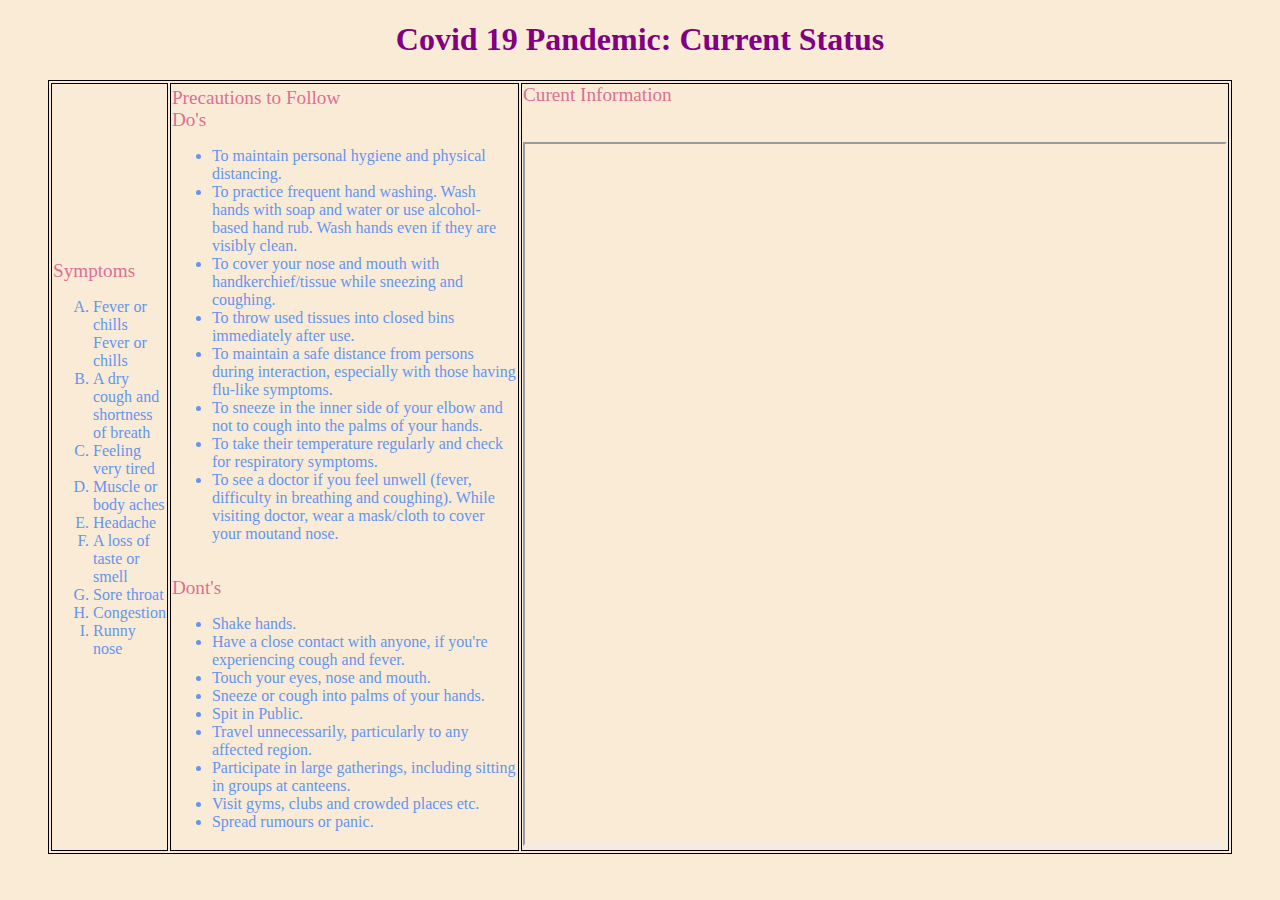
<file: index.html>
<!DOCTYPE html>
<html>
    <head>
        <title>Covid 19 Pandemic: Current Status</title>
        <link rel="icon" href="covid 19 icon.png">
        <link rel="stylesheet" href="covid19.css">
    </head>
    <body>
        <center>
        <h1> Covid 19 Pandemic: Current Status </h1>
        <table>
            <tr>
                <td>
                    <span> Symptoms </span>
                    <br>
                    <ol type="A">
                    <li> Fever or chills Fever or chills </li>
                    <li> A dry cough and shortness of breath </li>
                    <li> Feeling very tired </li>
                    <li> Muscle or body aches </li>
                    <li> Headache </li>
                    <li> A loss of taste or smell </li>
                    <li> Sore throat </li>
                    <li> Congestion </li>
                    <li> Runny nose </li>
                    </ol>
                </td>
                <td width="500">
                    <span> Precautions to Follow </span>
                    <br>
                    <span> Do's </span>
                    <br>
                    <ul>
                    <li> To maintain personal hygiene and physical distancing.</li>
                    <li> To practice frequent hand washing. Wash hands with soap and water or use alcohol-based hand rub. Wash hands even if they are visibly clean.</li> 
                    <li> To cover your nose and mouth with handkerchief/tissue while sneezing and coughing. </li>
                    <li> To throw used tissues into closed bins immediately after use. </li>
                    <li> To maintain a safe distance from persons during interaction, especially with those having flu-like symptoms.</li>
                    <li> To sneeze in the inner side of your elbow and not to cough into the palms of your hands. </li>
                    <li> To take their temperature regularly and check for respiratory symptoms. </li>
                    <li> To see a doctor if you feel unwell (fever, difficulty in breathing and coughing). While visiting doctor, wear a mask/cloth to cover your moutand nose.</li>
                    </ul>
                    <br>
                    <span> Dont's </span>
                    <br>
                    <ul>
                    <li> Shake hands.</li>
                    <li> Have a close contact with anyone, if you're experiencing cough and fever.</li>
                    <li> Touch your eyes, nose and mouth. </li>
                    <li> Sneeze or cough into palms of your hands. </li>
                    <li> Spit in Public.</li>
                    <li> Travel unnecessarily, particularly to any affected region. </li>
                    <li> Participate in large gatherings, including sitting in groups at canteens.</li>
                    <li> Visit gyms, clubs and crowded places etc. </li>
                    <li> Spread rumours or panic. </li>
                    </ul>
                </td>
                <td width="600">
                    <span> Curent Information </span>
                    <br><br><br>
                    <iframe width="700" height="700" src="https://covid19.who.int/table" ></iframe>
                </td>
            </tr>
        </table>
        </center>
    </body>
</html>
</file>
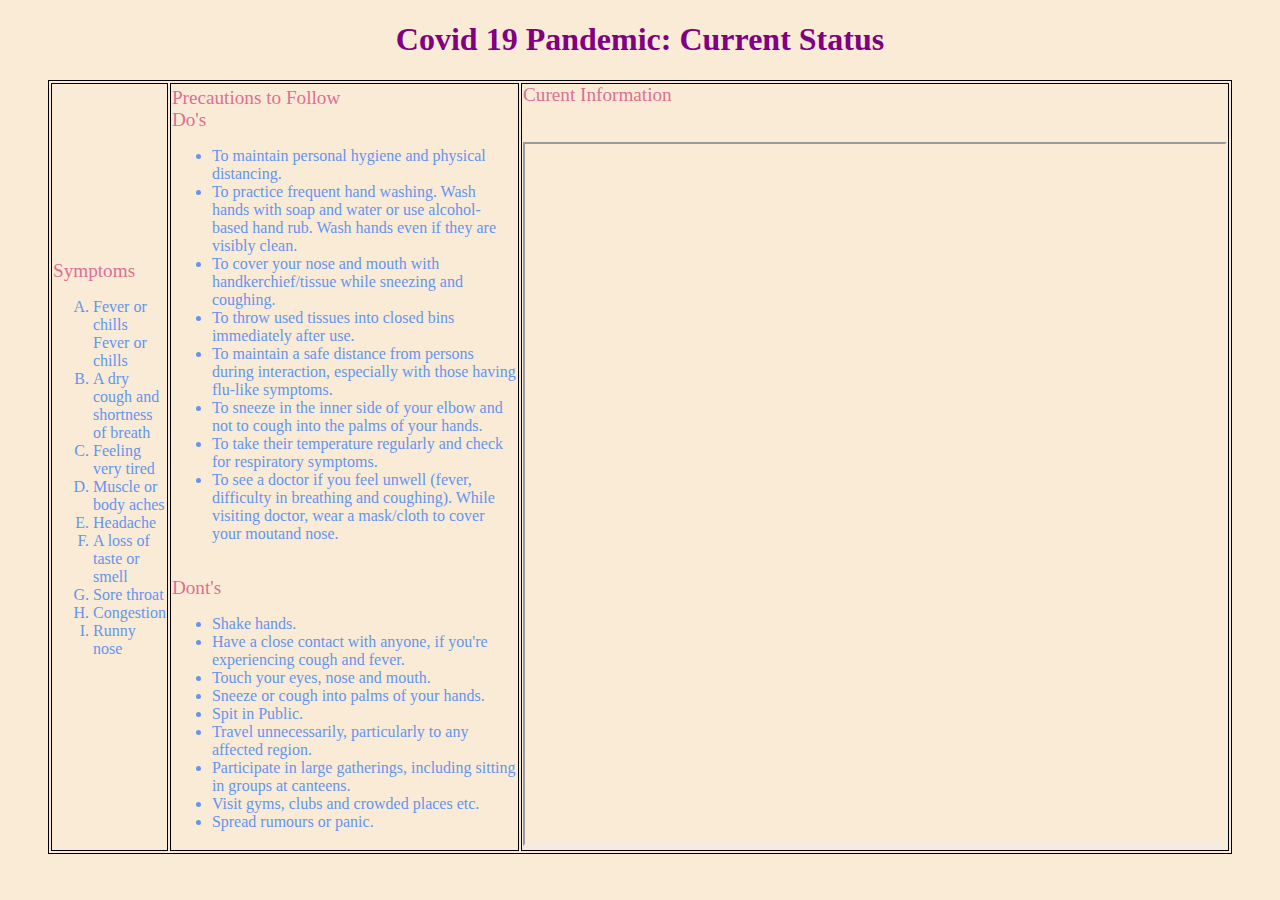
<file: covid19.html>
<!DOCTYPE html>
<html>
    <head>
        <title>Covid 19 Pandemic: Current Status</title>
        <link rel="icon" href="covid 19 icon.png">
        <link rel="stylesheet" href="covid19.css">
    </head>
    <body>
        <center>
        <h1> Covid 19 Pandemic: Current Status </h1>
        <table>
            <tr>
                <td>
                    <span> Symptoms </span>
                    <br>
                    <ol type="A">
                    <li> Fever or chills Fever or chills </li>
                    <li> A dry cough and shortness of breath </li>
                    <li> Feeling very tired </li>
                    <li> Muscle or body aches </li>
                    <li> Headache </li>
                    <li> A loss of taste or smell </li>
                    <li> Sore throat </li>
                    <li> Congestion </li>
                    <li> Runny nose </li>
                    </ol>
                </td>
                <td width="500">
                    <span> Precautions to Follow </span>
                    <br>
                    <span> Do's </span>
                    <br>
                    <ul>
                    <li> To maintain personal hygiene and physical distancing.</li>
                    <li> To practice frequent hand washing. Wash hands with soap and water or use alcohol-based hand rub. Wash hands even if they are visibly clean.</li> 
                    <li> To cover your nose and mouth with handkerchief/tissue while sneezing and coughing. </li>
                    <li> To throw used tissues into closed bins immediately after use. </li>
                    <li> To maintain a safe distance from persons during interaction, especially with those having flu-like symptoms.</li>
                    <li> To sneeze in the inner side of your elbow and not to cough into the palms of your hands. </li>
                    <li> To take their temperature regularly and check for respiratory symptoms. </li>
                    <li> To see a doctor if you feel unwell (fever, difficulty in breathing and coughing). While visiting doctor, wear a mask/cloth to cover your moutand nose.</li>
                    </ul>
                    <br>
                    <span> Dont's </span>
                    <br>
                    <ul>
                    <li> Shake hands.</li>
                    <li> Have a close contact with anyone, if you're experiencing cough and fever.</li>
                    <li> Touch your eyes, nose and mouth. </li>
                    <li> Sneeze or cough into palms of your hands. </li>
                    <li> Spit in Public.</li>
                    <li> Travel unnecessarily, particularly to any affected region. </li>
                    <li> Participate in large gatherings, including sitting in groups at canteens.</li>
                    <li> Visit gyms, clubs and crowded places etc. </li>
                    <li> Spread rumours or panic. </li>
                    </ul>
                </td>
                <td width="600">
                    <span> Curent Information </span>
                    <br><br><br>
                    <iframe width="700" height="700" src="https://covid19.who.int/table" ></iframe>
                </td>
            </tr>
        </table>
        </center>
    </body>
</html>
</file>
<file: covid19.css>
table,tr,td{
    padding-top: 0px;
    padding-bottom: 0px;
    border-width: 1px;
    border-color: black;
    border-style: ridge;
}
table{
    vertical-align: auto;
}
body{
    font-family: cursive;
    background-color: antiquewhite;
}
span{
    font-size: larger;
    color: palevioletred;
}
li{
    color: cornflowerblue;
}
h1{
    color: purple;
}
table{
    margin-left: 40px;
    margin-right: 40px;
}
</file>
